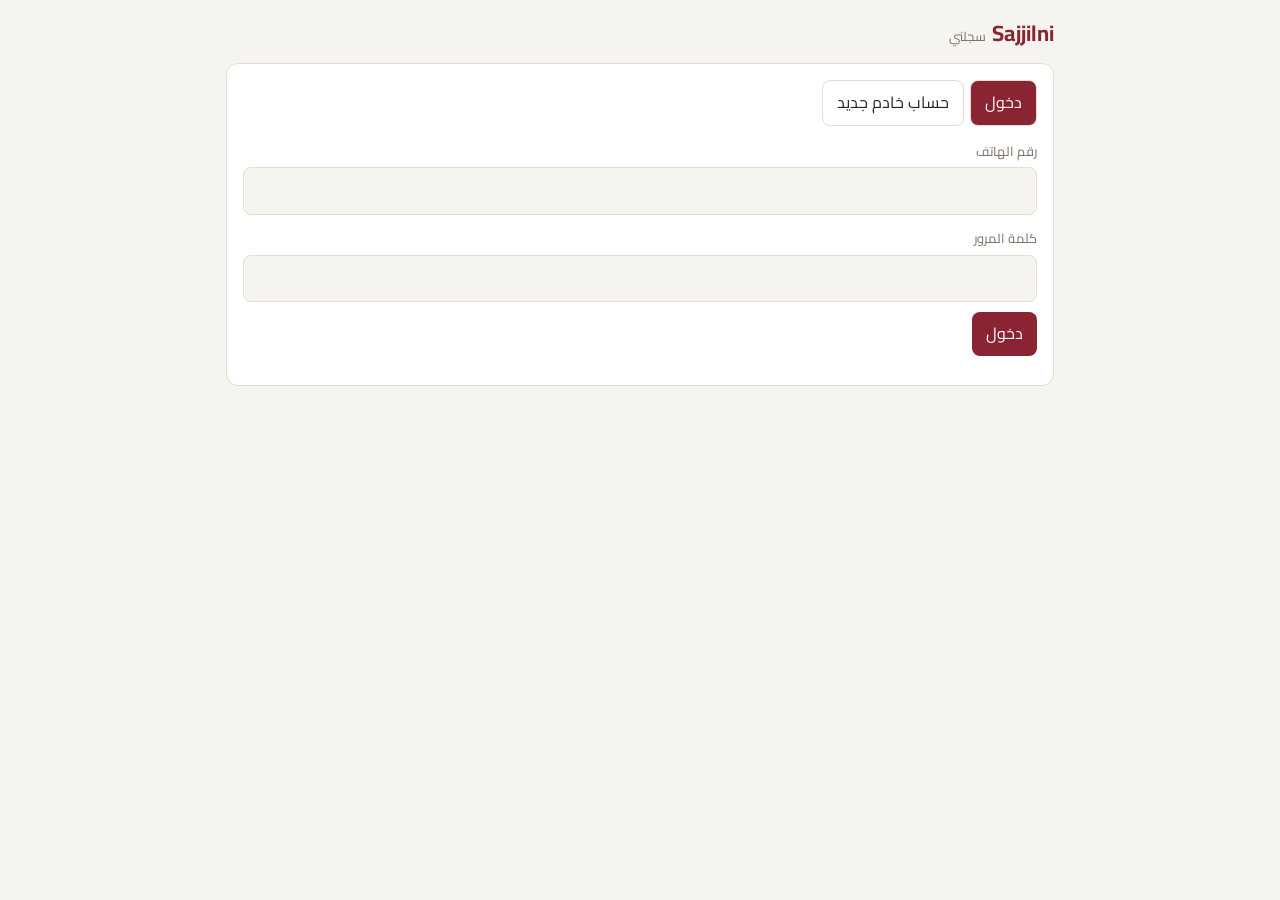
<file: index.html>
<!DOCTYPE html>
<html lang="ar" dir="rtl">
<head>
<meta charset="utf-8">
<meta name="viewport" content="width=device-width, initial-scale=1, viewport-fit=cover">
<title>Sajjilni | سجلني</title>
<link href="https://fonts.googleapis.com/css2?family=Cairo:wght@400;700&display=swap" rel="stylesheet">
<style>
:root{--bg:#f6f4ef;--card:#fff;--tx:#2a2420;--mu:#7a6f66;--ac:#8a2432;--ac2:#f3e3e5;--bd:#e3ddd3;--ok:#1f7a4d;--no:#b3261e;box-sizing:border-box;padding-top:env(safe-area-inset-top,0px);padding-bottom:env(safe-area-inset-bottom,0px)}
@media(prefers-color-scheme:dark){:root:not([data-theme="light"]){--bg:#1c1917;--card:#292524;--tx:#f1ece6;--mu:#a8a098;--ac:#e07a88;--ac2:#3a2a2d;--bd:#403a36;--ok:#4cc38a;--no:#f07b72}}
:root[data-theme="dark"]{--bg:#1c1917;--card:#292524;--tx:#f1ece6;--mu:#a8a098;--ac:#e07a88;--ac2:#3a2a2d;--bd:#403a36;--ok:#4cc38a;--no:#f07b72}
html{scroll-padding-top:env(safe-area-inset-top,0px)}
*{box-sizing:border-box}
body{margin:0;background:var(--bg);color:var(--tx);font-family:'Cairo',Tahoma,sans-serif;line-height:1.6}
.w{max-width:860px;margin:0 auto;padding:16px}
header{display:flex;justify-content:space-between;align-items:center;gap:8px;flex-wrap:wrap;margin-bottom:12px}
.logo{font-weight:700;font-size:22px;color:var(--ac)}.logo small{color:var(--mu);font-weight:400;font-size:13px;margin-inline-start:6px}
.c{background:var(--card);border:1px solid var(--bd);border-radius:12px;padding:16px;margin-bottom:12px}
h2{margin:0 0 10px;font-size:19px}
input,select,textarea{width:100%;padding:10px;margin:4px 0 10px;border:1px solid var(--bd);border-radius:8px;background:var(--bg);color:var(--tx);font:inherit}
label{font-size:13px;color:var(--mu)}
button{font:inherit;cursor:pointer;border:0;border-radius:8px;padding:9px 14px;background:var(--ac);color:#fff}
button.g{background:var(--ac2);color:var(--ac)}
.grid{display:grid;grid-template-columns:repeat(auto-fill,minmax(150px,1fr));gap:10px}
.grid button{padding:16px 8px;background:var(--card);color:var(--tx);border:1px solid var(--bd)}
.grid button.me{border-color:var(--ac);background:var(--ac2)}
.tabs{display:flex;gap:6px;overflow-x:auto;margin-bottom:12px}
.tabs button{background:var(--card);color:var(--tx);border:1px solid var(--bd);white-space:nowrap}
.tabs button.on{background:var(--ac);color:#fff}
.row{display:flex;justify-content:space-between;align-items:center;gap:8px;border-bottom:1px solid var(--bd);padding:10px 0;flex-wrap:wrap}
.row:last-child{border:0}.mu{color:var(--mu);font-size:13px}
.y{background:var(--ok)}.n{background:var(--no)}.off{opacity:.35}
.two{display:grid;grid-template-columns:1fr 1fr;gap:10px}
@media(max-width:520px){.two{grid-template-columns:1fr}}
</style>
</head>
<body>
<div class="w" id="app"></div>
<script>
const SEC={'تربية كنسية':['حضانة','أولى وثانية','ثالثة ورابعة','خامسة وسادسة','أولى إعدادي','ثانية إعدادي','ثالثة إعدادي','أولى ثانوي','ثانية ثانوي','ثالثة ثانوي'],
'مدرسة شمامسة':['حضانة','أولى وثانية','ثالثة ورابعة','خامسة وسادسة','أولى إعدادي','ثانية إعدادي','ثالثة إعدادي','أولى ثانوي','ثانية ثانوي','ثالثة ثانوي'],
'اجتماعات عامة':['شباب','الاجتماع العام','اجتماع سيدات','اجتماع رجال','الكشافة','اجتماع الخدام']};
const ROLES=['خادم','أمين خدمة','مسئول خدمة','مسئول قطاع'];
const WIDE=['مسئول خدمة','مسئول قطاع'];
const T=[['served','المخدومين'],['sa','حضور المخدومين'],['servant','الخدام'],['ta','حضور الخدام']];
const mem={};
const L=(k,d)=>{try{const v=localStorage.getItem(k);return v?JSON.parse(v):d}catch(e){return mem[k]??d}};
const S=(k,v)=>{try{localStorage.setItem(k,JSON.stringify(v))}catch(e){mem[k]=v}};
let users=L('sj_users',[]),people=L('sj_people',[]),att=L('sj_att',{});
let me=L('sj_me',null);
let s={page:me?'home':'auth',mode:'login',tab:'served',edit:null,date:new Date().toISOString().slice(0,10)};
const $=i=>document.getElementById(i);
const esc=t=>String(t??'').replace(/[&<>"]/g,c=>({'&':'&amp;','<':'&lt;','>':'&gt;','"':'&quot;'}[c]));
const hash=t=>btoa(unescape(encodeURIComponent(t)));
const cur=()=>users.find(u=>u.phone===me);
const can=(u,k)=>{const[sec,st]=k.split('|');return WIDE.includes(u.role)?u.section===sec:(u.section===sec&&u.stage===st)};
const opt=a=>a.map(x=>`<option>${x}</option>`).join('');

function go(page,o={}){Object.assign(s,{page,edit:null},o);draw()}
function draw(){const u=me&&cur();if(me&&!u){me=null;S('sj_me',null);s.page='auth'}
let h=`<header><div class="logo">Sajjilni<small>سجلني</small></div>`;
if(u)h+=`<div class="mu">${esc(u.name)} · ${u.role} · ${u.section}${WIDE.includes(u.role)?'':' / '+u.stage}
<button class="g" onclick="logout()">خروج</button></div>`;
h+='</header>';
if(s.page=='auth')h+=auth();else if(u.locked)h+=lockedView();else if(s.page=='home')h+=home(u);else if(s.page=='section')h+=section(u);else h+=stage(u);
$('app').innerHTML=h;if(s.page=='auth'&&s.mode=='reg')fillStages()}

function auth(){const r=s.mode=='reg';
return `<div class="c"><div class="tabs"><button class="${r?'':'on'}" onclick="s.mode='login';draw()">دخول</button><button class="${r?'on':''}" onclick="s.mode='reg';draw()">حساب خادم جديد</button></div>
${r?`<label>الاسم</label><input id="an">`:''}
<label>رقم الهاتف</label><input id="ap" type="tel" inputmode="tel">
<label>كلمة المرور</label><input id="aw" type="password">
${r?`<div class="two"><div><label>الدور</label><select id="ar">${opt(ROLES)}</select></div>
<div><label>القطاع</label><select id="as" onchange="fillStages()">${opt(Object.keys(SEC))}</select></div></div>
<label>المرحلة المسئول عنها</label><select id="at"></select>`:''}
<button onclick="${r?'register()':'login()'}">${r?'تسجيل':'دخول'}</button>
<p class="mu">${r?'ستدخل فقط على بيانات المرحلة المسئول عنها.':''}</p></div>`}
function fillStages(){const a=$('as'),t=$('at');if(a&&t)t.innerHTML=opt(SEC[a.value])}
function register(){const n=$('an').value.trim(),p=$('ap').value.trim(),w=$('aw').value;
if(!n||!p||w.length<4)return alert('اكتب الاسم والهاتف وكلمة مرور (4 أحرف على الأقل)');
if(users.some(u=>u.phone===p))return alert('هذا الرقم مسجل من قبل');
users.push({name:n,phone:p,pw:hash(w),role:$('ar').value,section:$('as').value,stage:$('at').value,locked:false});
S('sj_users',users);me=p;S('sj_me',me);go('home')}
function login(){const p=$('ap').value.trim(),u=users.find(x=>x.phone===p);
if(!u||u.pw!==hash($('aw').value))return alert('الرقم أو كلمة المرور غير صحيحة');
me=p;S('sj_me',me);go('home')}
function logout(){me=null;S('sj_me',null);go('auth',{mode:'login'})}
function lockedView(){return `<div class="c"><h2>🔒 تم إغلاق الحساب</h2><p>تم إغلاق حسابك لمحاولة الدخول على مرحلة غير مسئول عنها. تواصل مع مسئول القطاع لإعادة فتحه.</p></div>`}

function home(u){let h=`<div class="c"><h2>اختر القطاع</h2><div class="grid">`+Object.keys(SEC).map(k=>`<button class="${u.section==k?'me':''}" onclick="go('section',{sec:'${k}'})">${k}</button>`).join('')+'</div></div>';
if(u.role=='مسئول قطاع'){const lk=users.filter(x=>x.locked);
h+=`<div class="c"><h2>الحسابات المغلقة</h2>`+(lk.length?lk.map(x=>`<div class="row"><span>${esc(x.name)} <span class="mu">${esc(x.phone)} · ${x.section} / ${x.stage}</span></span><button onclick="unlock('${esc(x.phone)}')">فتح</button></div>`).join(''):'<p class="mu">لا توجد حسابات مغلقة</p>')+'</div>'}
return h}
function unlock(p){const x=users.find(u=>u.phone===p);if(x){x.locked=false;S('sj_users',users);draw()}}
function section(u){return `<div class="c"><button class="g" onclick="go('home')">رجوع</button><h2 style="margin-top:10px">${s.sec}</h2><div class="grid">`+
SEC[s.sec].map(st=>{const k=s.sec+'|'+st,ok=can(u,k);return `<button class="${ok?'me':''}" onclick="openStage('${k}')">${ok?'':'🔒 '}${st}</button>`}).join('')+'</div></div>'}
function openStage(k){const u=cur();
if(!can(u,k)){u.locked=true;S('sj_users',users);alert('غير مسموح لك بهذه المرحلة. تم إغلاق حسابك.');return draw()}
go('stage',{key:k,tab:'served'})}

function stage(u){const k=s.key,[sec,st]=k.split('|');
if(!can(u,k)){u.locked=true;S('sj_users',users);return lockedView()}
const kind=(s.tab=='served'||s.tab=='sa')?'served':'servant';
let h=`<button class="g" onclick="go('section',{sec:'${sec}'})">رجوع</button><h2 style="margin:10px 0">${sec} — ${st}</h2><div class="tabs">`+
T.map(([i,t])=>`<button class="${s.tab==i?'on':''}" onclick="s.tab='${i}';s.edit=null;draw()">${t}</button>`).join('')+'</div>';
const list=people.filter(p=>p.key==k&&p.kind==kind);
if(s.tab=='sa'||s.tab=='ta'){const cnt=v=>list.filter(p=>att[s.date+'|'+p.id]===v).length;
h+=`<div class="c"><label>التاريخ</label><input type="date" value="${s.date}" onchange="s.date=this.value;draw()">
<p class="mu">حاضر: ${cnt(1)} · غائب: ${cnt(0)} · لم يسجل: ${list.length-cnt(1)-cnt(0)}</p>`+
(list.length?list.map(p=>{const v=att[s.date+'|'+p.id];return `<div class="row"><span>${esc(p.name)}</span><span><button class="y ${v===1?'':'off'}" onclick="mark('${p.id}',1)">حاضر</button> <button class="n ${v===0?'':'off'}" onclick="mark('${p.id}',0)">غائب</button></span></div>`}).join(''):'<p class="mu">لا توجد أسماء بعد. سجل أولا من قسم القوائم.</p>')+'</div>';return h}
const e=people.find(p=>p.id==s.edit)||{};
h+=`<div class="c"><h2>${s.edit?'تعديل':'إضافة'} ${kind=='served'?'مخدوم':'خادم'}</h2><label>الاسم</label><input id="fn" value="${esc(e.name)}">
<div class="two"><div><label>رقم الهاتف</label><input id="fp" type="tel" value="${esc(e.phone)}"></div><div><label>تاريخ الميلاد</label><input id="fb" type="date" value="${esc(e.birth)}"></div></div>
<label>العنوان</label><input id="fa" value="${esc(e.addr)}"><label>ملاحظات</label><textarea id="fo" rows="2">${esc(e.notes)}</textarea>
<button onclick="save('${kind}')">حفظ</button> ${s.edit?`<button class="g" onclick="s.edit=null;draw()">إلغاء</button>`:''}</div>
<div class="c"><h2>القائمة (${list.length})</h2>`+(list.length?list.map(p=>`<div class="row"><span><b>${esc(p.name)}</b><br><span class="mu">${esc(p.phone)} · ${esc(p.birth)} · ${esc(p.addr)}${p.notes?'<br>'+esc(p.notes):''}</span></span>
<span><button class="g" onclick="s.edit='${p.id}';draw();scrollTo(0,0)">تعديل</button> <button class="g" onclick="del('${p.id}')">حذف</button></span></div>`).join(''):'<p class="mu">القائمة فارغة</p>')+'</div>';
return h}
function save(kind){const g=i=>$(i).value.trim();if(!g('fn'))return alert('اكتب الاسم');
const o={name:g('fn'),phone:g('fp'),birth:g('fb'),addr:g('fa'),notes:g('fo')};
if(s.edit)Object.assign(people.find(p=>p.id==s.edit),o);else people.push({id:Date.now().toString(36)+Math.random().toString(36).slice(2,5),kind,key:s.key,...o});
S('sj_people',people);s.edit=null;draw()}
function del(id){if(!confirm('حذف هذا الاسم؟'))return;people=people.filter(p=>p.id!=id);S('sj_people',people);draw()}
function mark(id,v){att[s.date+'|'+id]=v;S('sj_att',att);draw()}
draw();
</script>
</body>
</html>
</file>
